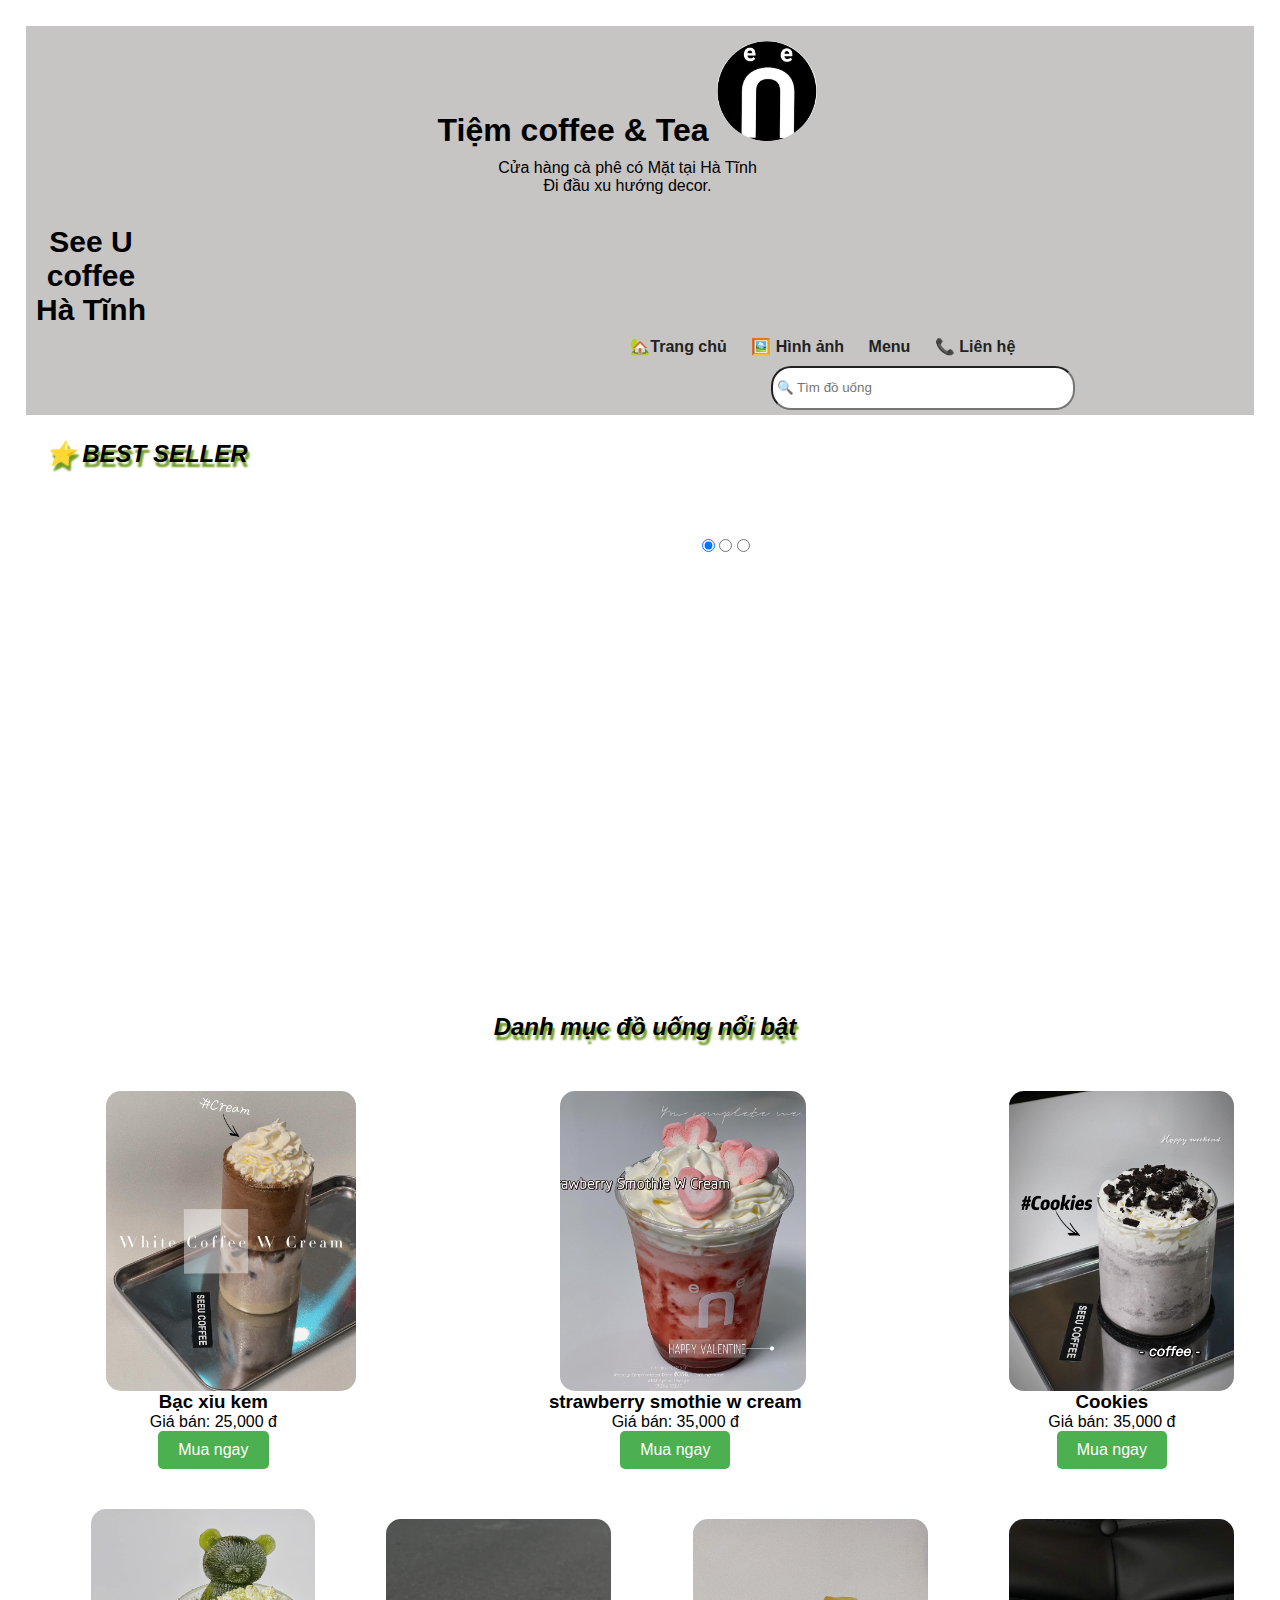
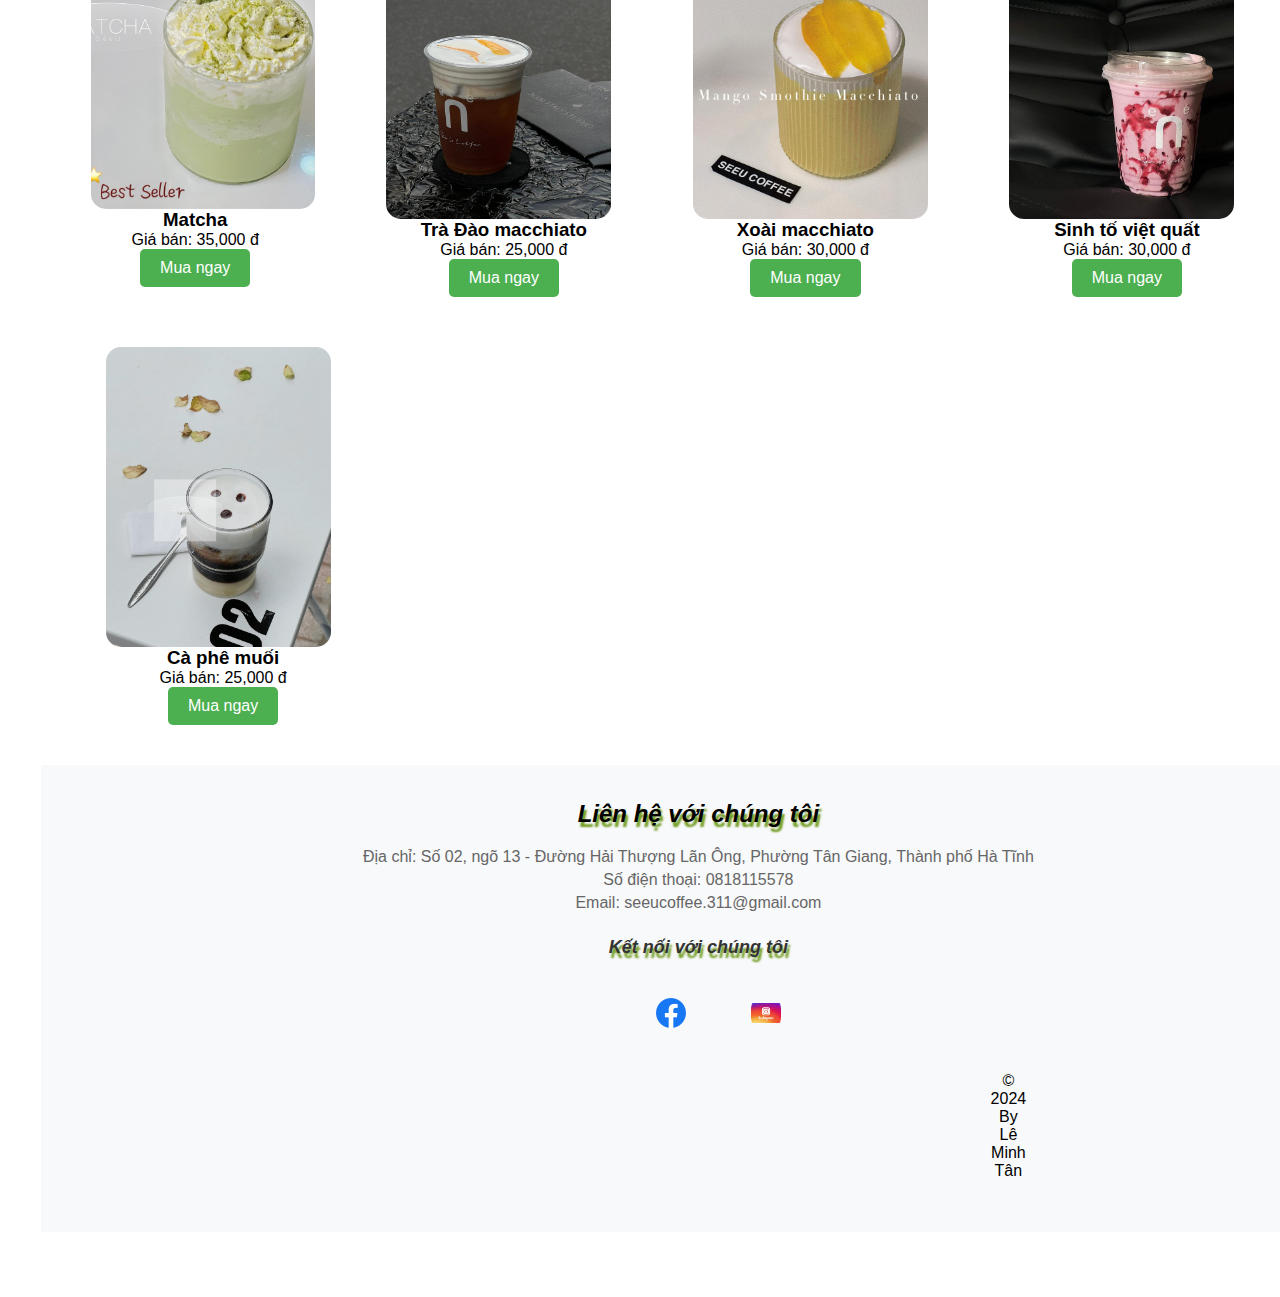
<file: index.html>
<!DOCTYPE html>
<html lang="en">

<head>
    <meta charset="UTF-8">
    <meta name="viewport" content="width=device-width, initial-scale=1.0">
    <title>Tiem coffee</title>
    <link rel="stylesheet" href="style.css">
</head>

<body>
    <div class="intro">
        <h1>Tiệm coffee & Tea
            <img src="./logo2.png" alt="logo">
        </h1>
        <p>Cửa hàng cà phê có Mặt tại Hà Tĩnh<br>
            Đi đầu xu hướng decor. </p>
    </div>
    <header>
        <div class="menu">
            <ul>
                <div class="title">
                <h2> See U coffee<br>
                    Hà Tĩnh </h2>
                 </div>
                    <div class="menu-order">
                <li><a href="index.html">🏡Trang chủ</a></li>
                <li><a href="hinhanh.html">🖼️ Hình ảnh</a></li>
                <li><a href="">Menu</a>
                    <ul class="sub-menu">
                        <li><a href="milktea.html">🧋 Milk Tea</a></li>
                        <li><a href="tea.html">🍵 Tea</a></li>
                        <li><a href="coffee.html">☕ Coffee</a></li>
                        <li><a href="">🥤 Smoothie & Squash</a></li>
                    </ul>
                </li>
                <li><a href="">📞 Liên hệ</a></li>
                <li id="search">
                    <form action="">
                        <input type="text" placeholder=" 🔍 Tìm đồ uống">
                    </form>
                </li>
            </div>
            </ul>
        </div>
    </header>
    <main>
        <h2>⭐ BEST SELLER</h2>
        <div class="slider-container">
            <div class="menu-1">
              <label for="slide-dot-1"></label>
              <label for="slide-dot-2"></label>
              <label for="slide-dot-3"></label>
            </div>
            
            <input id="slide-dot-1" type="radio" name="slides" checked>
              <div class="slide slide-1"></div>
            
            <input id="slide-dot-2" type="radio" name="slides">
              <div class="slide slide-2"></div>
            
            <input id="slide-dot-3" type="radio" name="slides">
              <div class="slide slide-3"></div>
          </div>
        <!--drink-->
        <section class="drink">
            <h2 class="drink">Danh mục đồ uống nổi bật</h2>
            <div class="drinks">
                <!--Đồ uống 1-->
                <div class="drink">
                    <img src="./bacxiu.jpg" alt="bac xiu kem">
                    <div class="drink-1">
                    <h3>Bạc xỉu kem</h3>
                    <p>Giá bán: 25,000 đ</p>
                    <button>Mua ngay</button>
                </div>
             </div>
                <!--Đồ uống 2-->
                <div class="drink">
                    <img src="./stbr.jpg" alt="strawberry">
                    <div class="drink-2">
                    <h3>strawberry smothie w cream</h3>
                    <p>Giá bán: 35,000 đ</p>
                    <button>Mua ngay</button>
                </div>
                </div>
                <!--Đồ uống 3-->
                <div class="drink">
                    <img src="./cookei.jpg" alt="cookies">
                    <div class="drink-3">
                    <h3>Cookies</h3>
                    <p>Giá bán: 35,000 đ</p>
                    <button>Mua ngay</button>
                    </div>
                </div>
                <!--Đồ uống 4-->
                <div>
                    <img src="./matcha.jpg" alt="cookies">
                    <div class="drink-4">
                    <h3>Matcha</h3>
                    <p>Giá bán: 35,000 đ</p>
                    <button>Mua ngay</button>
                    </div>
                </div>
                <!--Đồ uống 5-->
                <div class="drink">
                    <img src="./326891376_531153698820273_803920966857653768_n.jpg" alt="dao macchiato">
                    <div class="drink-5">
                    <h3>Trà Đào macchiato</h3>
                    <p>Giá bán: 25,000 đ</p>
                    <button>Mua ngay</button>
                    </div>
                </div>

                <!--Đồ uống 6-->
                <div class="drink">
                    <img src="./xoaimachiato.jpg" alt="Drink 6">
                    <div class="drink-6">
                    <h3>Xoài macchiato</h3>
                    <p>Giá bán: 30,000 đ</p>
                    <button>Mua ngay</button>
                    </div>
                </div>
                <!--Đồ uống 7-->
                <div class="drink">
                    <img src="./blueberry.jpg" alt="Drink 6">
                    <div class="drink-7">
                    <h3>Sinh tố việt quất</h3>
                    <p>Giá bán: 30,000 đ</p>
                    <button>Mua ngay</button>
                    </div>
                </div>
                <!--Đồ uống 8-->
                <div class="drink">
                    <img src="./salat-coffee.jpg" alt="Drink 6">
                    <div class="drink-8">
                    <h3>Cà phê muối</h3>
                    <p>Giá bán: 25,000 đ</p>
                    <button>Mua ngay</button>
                    </div>
                </div>
                <!-- footer -->
                <footer>
                    <div class="footer-info">
                        <h2>Liên hệ với chúng tôi</h2>
                        <p>Địa chỉ: Số 02, ngõ 13 - Đường Hải Thượng Lãn Ông, Phường Tân Giang, Thành phố Hà Tĩnh</p>
                        <p>Số điện thoại: 0818115578</p>
                        <p>Email: seeucoffee.311@gmail.com</p>
                    </div>
                    <div class="footer-social">
                        <h2>Kết nối với chúng tôi</h2>
                        <a href="https://www.facebook.com/profile.php?id=100083257732667"><img src="./logoface.webp" alt="Facebook"></a>
                        <a href="https://www.instagram.com/seeu.coffee/"><img src="./instagram.jpg" alt="Instagram"></a>
                    </div>
                    <div class="translation">
                        <p>&copy; 2024 By Lê Minh Tân</p>
                    </div>
                </footer>
</body>

</html>
</file>
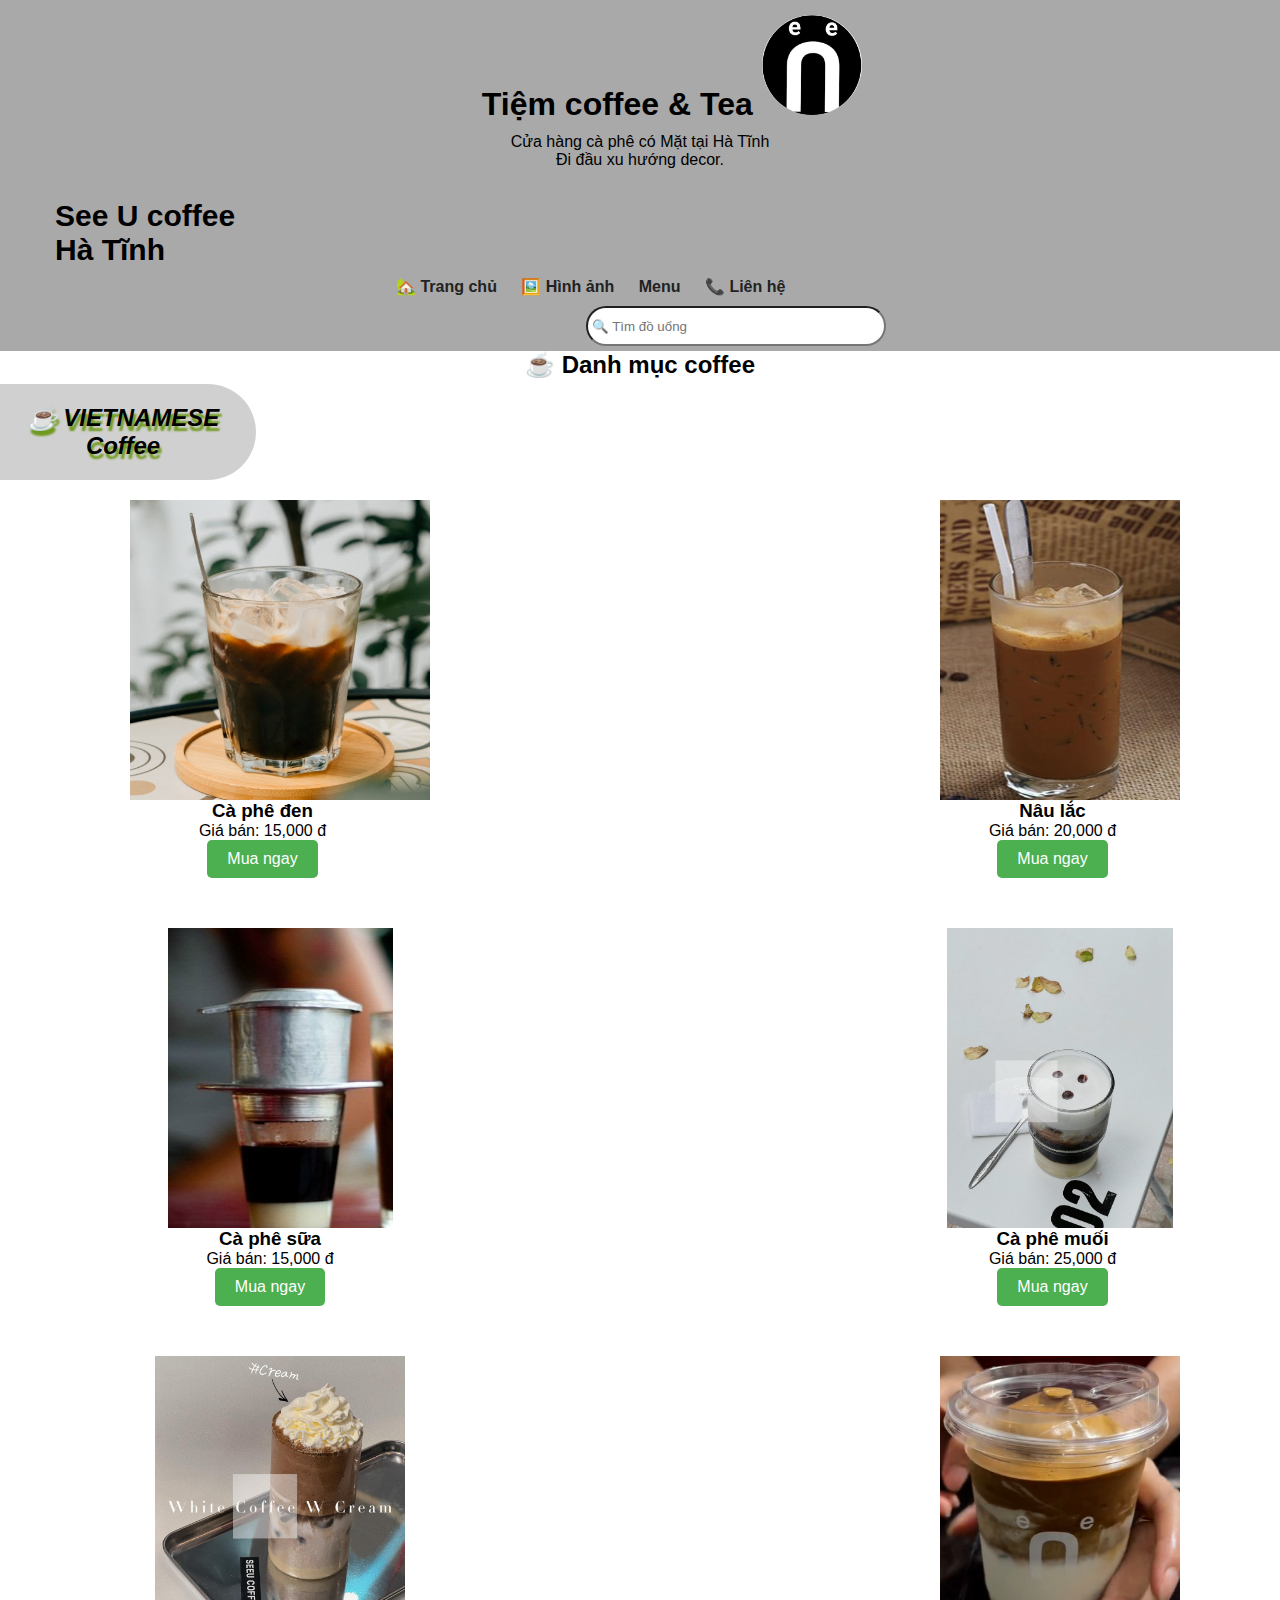
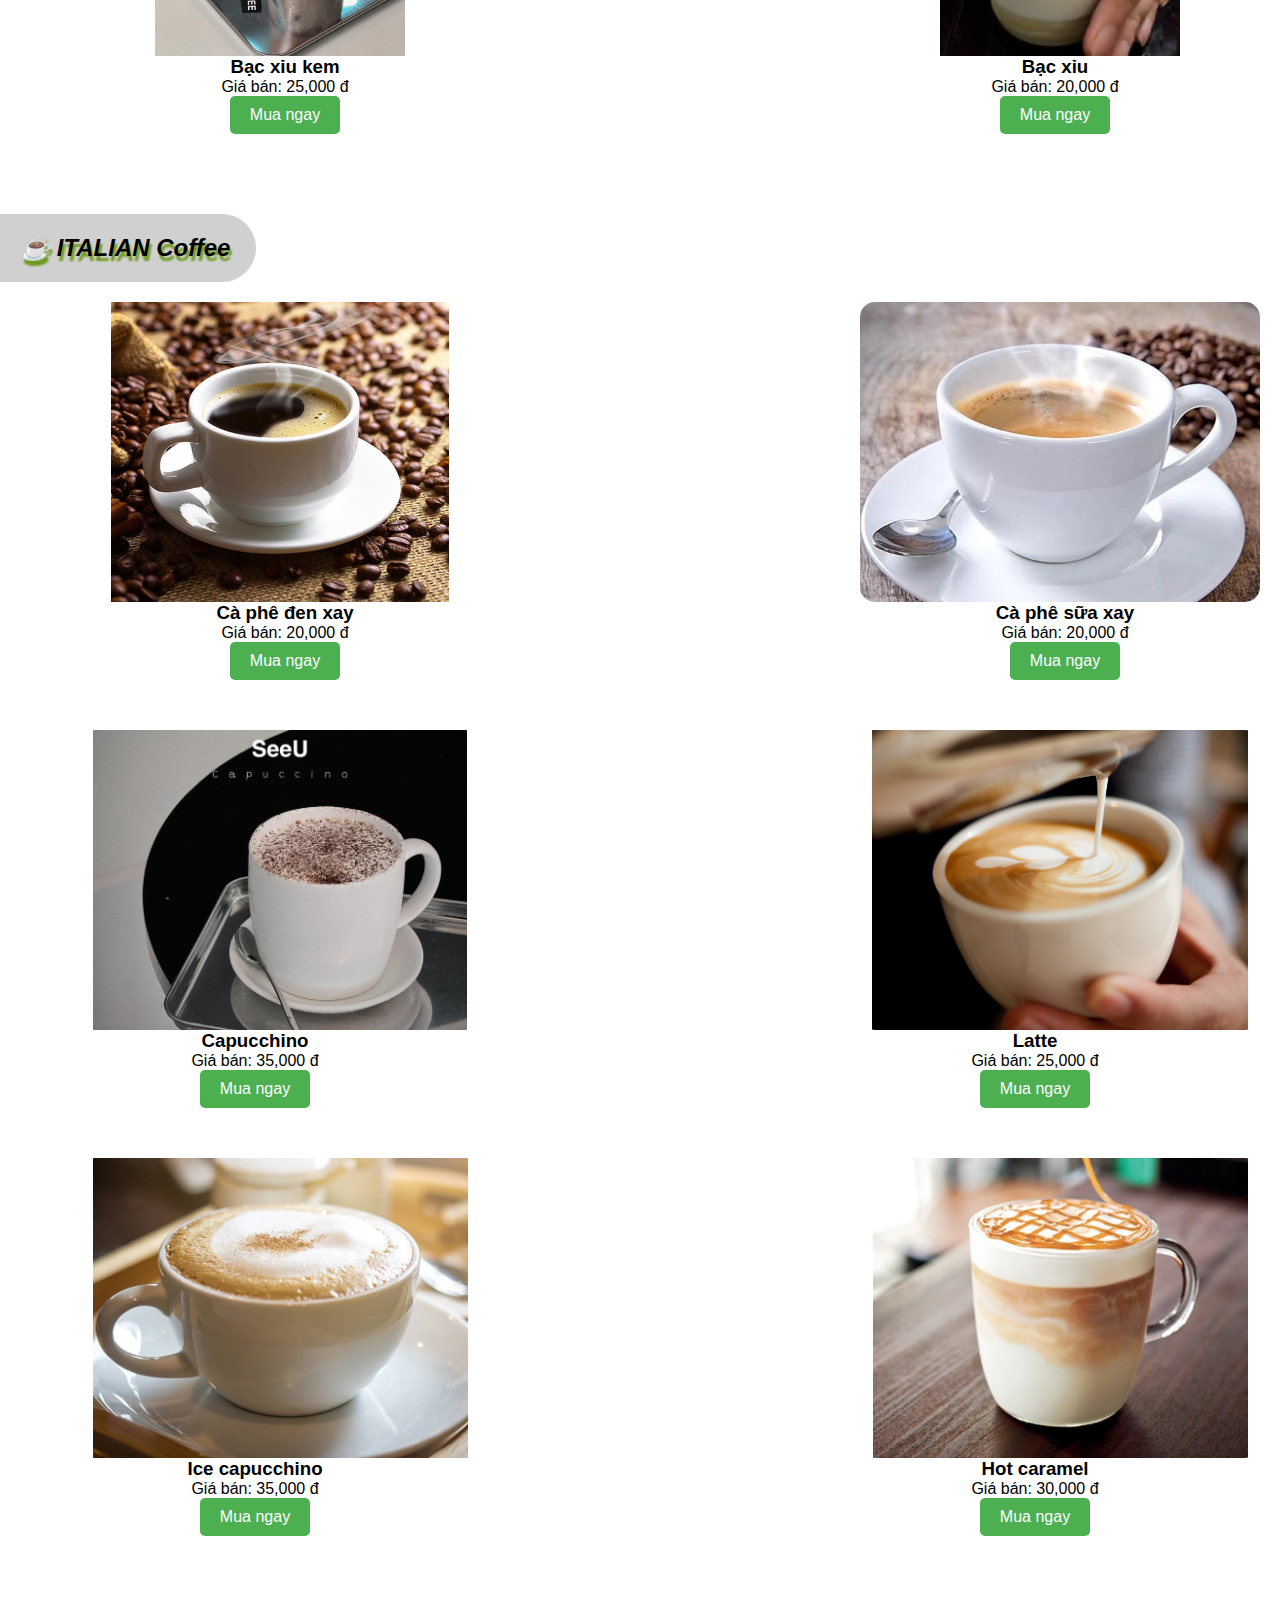
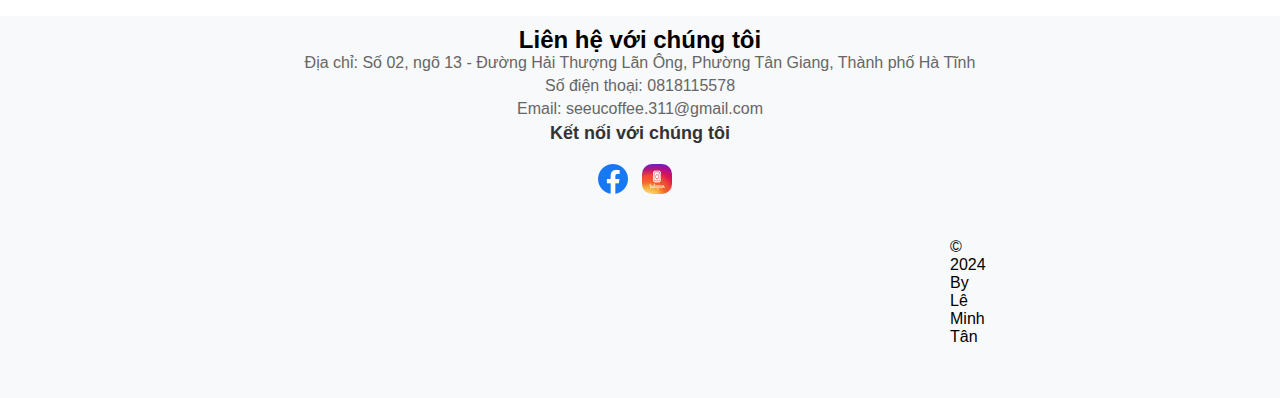
<file: coffee.html>
<!DOCTYPE html>
<html lang="en">

<head>
    <meta charset="UTF-8">
    <meta name="viewport" content="width=device-width, initial-scale=1.0">
    <title>☕Coffee</title>
    <link rel="stylesheet" href="coffee.css">
</head>

<body>
    <div class="intro">
        <h1>Tiệm coffee & Tea
            <img src="./logo2.png" alt="logo">
        </h1>
        <p>Cửa hàng cà phê có Mặt tại Hà Tĩnh<br>
            Đi đầu xu hướng decor. </p>
    </div>
    <header>
        <div class="menu">
            <ul>
                <h2> See U coffee<br>
                    Hà Tĩnh </h2>
                <div class="menu-order">
                    <li><a href="index.html">🏡 Trang chủ</a></li>
                    <li><a href="hinhanh.html">🖼️ Hình ảnh</a></li>
                    <li><a href="">Menu</a>
                        <ul class="sub-menu">
                            <li><a href="milktea.html">🧋 Milk Tea</a></li>
                            <li><a href="tea.html">🍵 Tea</a></li>
                            <li><a href="coffee.html">☕ Coffee</a></li>
                            <li><a href="">🥤 Smoothie & Squash</a></li>
                        </ul>
                    </li>
                    <li><a href="">📞 Liên hệ</a></li>
                    <li id="search">
                        <form action="">
                            <input type="text" placeholder=" 🔍 Tìm đồ uống">
                        </form>
                    </li>
                </div>
            </ul>
        </div>
    </header>
    <main>
        <nav class="name">
            <h2>☕ Danh mục coffee</h2>
            <h2 class="name-1">☕ VIETNAMESE Coffee</h2>
        </nav>
        <!--drink-->
        <section class="drink">

            <div class="drinks">
                <!--Đồ uống 1-->
                <div class="drink">
                    <img src="./den.jpg" alt="Cà phê đen">
                    <div class="drink-1">
                        <h3>Cà phê đen</h3>
                        <p>Giá bán: 15,000 đ</p>
                        <button>Mua ngay</button>
                    </div>
                </div>
                <!--Đồ uống 2-->
                <div class="drink">
                    <img src="./nau.jpg" alt="nau">
                    <div class="drink-2">
                        <h3>Nâu lắc</h3>
                        <p>Giá bán: 20,000 đ</p>
                        <button>Mua ngay</button>
                    </div>
                </div>
                <!--Đồ uống 3-->
                <div class="drink">
                    <img src="./cfsua.jpg" alt="cf sữa">
                    <div class="drink-3">
                        <h3>Cà phê sữa</h3>
                        <p>Giá bán: 15,000 đ</p>
                        <button>Mua ngay</button>
                    </div>
                </div>
                <!--Đồ uống 4-->
                <div class="drink">
                    <img src="./salat-coffee.jpg" alt="salat">
                    <div class="drink-4">
                        <h3>Cà phê muối</h3>
                        <p>Giá bán: 25,000 đ</p>
                        <button>Mua ngay</button>
                    </div>
                </div>
                <!--Đồ uống 5-->
                <div class="drink">
                    <img src="./bacxiu.jpg" alt="bacxiu">
                    <div class="drink-5">
                        <h3>Bạc xỉu kem</h3>
                        <p>Giá bán: 25,000 đ</p>
                        <button>Mua ngay</button>
                    </div>
                </div>
                <!--Đồ uống 6-->
                <div class="drink">
                    <img src="./bacxiu.png" alt="bacxiu">
                    <div class="drink-6">
                        <h3>Bạc xỉu </h3>
                        <p>Giá bán: 20,000 đ</p>
                        <button>Mua ngay</button>
                    </div>
                </div>
        </section>
        <h2 class="name-2">☕ ITALIAN Coffee</h2>
        <!--section 2-->
        <section class="drink">
            
            <div class="drinks">
                <!--Đồ uống 7-->
                <div class="drink">
                    <img src="./denxay.png" alt="Cà phê đen xay">
                    <div class="drink-7">
                        <h3>Cà phê đen xay</h3>
                        <p>Giá bán: 20,000 đ</p>
                        <button>Mua ngay</button>
                    </div>
                </div>
                <!--Đồ uống 8-->
                <div class="drink">
                    <img src="./suaxay.jpg" alt="sua xay">
                    <div class="drink-8">
                        <h3>Cà phê sữa xay</h3>
                        <p>Giá bán: 20,000 đ</p>
                        <button>Mua ngay</button>
                    </div>
                </div>
                <!--Đồ uống 9-->
                <div class="drink">
                    <img src="./capuchino.jpg" alt="capucchino">
                    <div class="drink-9">
                        <h3>Capucchino</h3>
                        <p>Giá bán: 35,000 đ</p>
                        <button>Mua ngay</button>
                    </div>
                </div>
                <!--Đồ uống 10-->
                <div class="drink">
                    <img src="./Latte.jpg" alt="latte">
                    <div class="drink-10">
                        <h3>Latte</h3>
                        <p>Giá bán: 25,000 đ</p>
                        <button>Mua ngay</button>
                    </div>
                </div>
                <div class="drink">
                    <img src="./icecap.jpg" alt="ice capucchino">
                    <div class="drink-11">
                        <h3>Ice capucchino</h3>
                        <p>Giá bán: 35,000 đ</p>
                        <button>Mua ngay</button>
                    </div>
                </div>
                <div class="drink">
                    <img src="./hot.jpg" alt="Hot caramel">
                    <div class="drink-12">
                        <h3>Hot caramel</h3>
                        <p>Giá bán: 30,000 đ</p>
                        <button>Mua ngay</button>
                    </div>
                </div>
        </section>
    </main>
    <!-- footer -->
    <footer>
        <div class="footer-info">
            <h2>Liên hệ với chúng tôi</h2>
            <p>Địa chỉ: Số 02, ngõ 13 - Đường Hải Thượng Lãn Ông, Phường Tân Giang, Thành phố Hà Tĩnh</p>
            <p>Số điện thoại: 0818115578</p>
            <p>Email: seeucoffee.311@gmail.com</p>
        </div>
        <div class="footer-social">
            <h2>Kết nối với chúng tôi</h2>
            <a href="https://www.facebook.com/profile.php?id=100083257732667"><img src="./logoface.webp"
                    alt="Facebook"></a>
            <a href="https://www.instagram.com/seeu.coffee/"><img src="./instagram.jpg" alt="Instagram"></a>
        </div>
        <div class="translation">
            <p>&copy; 2024 By Lê Minh Tân</p>
        </div>
    </footer>
</body>

</html>
</file>
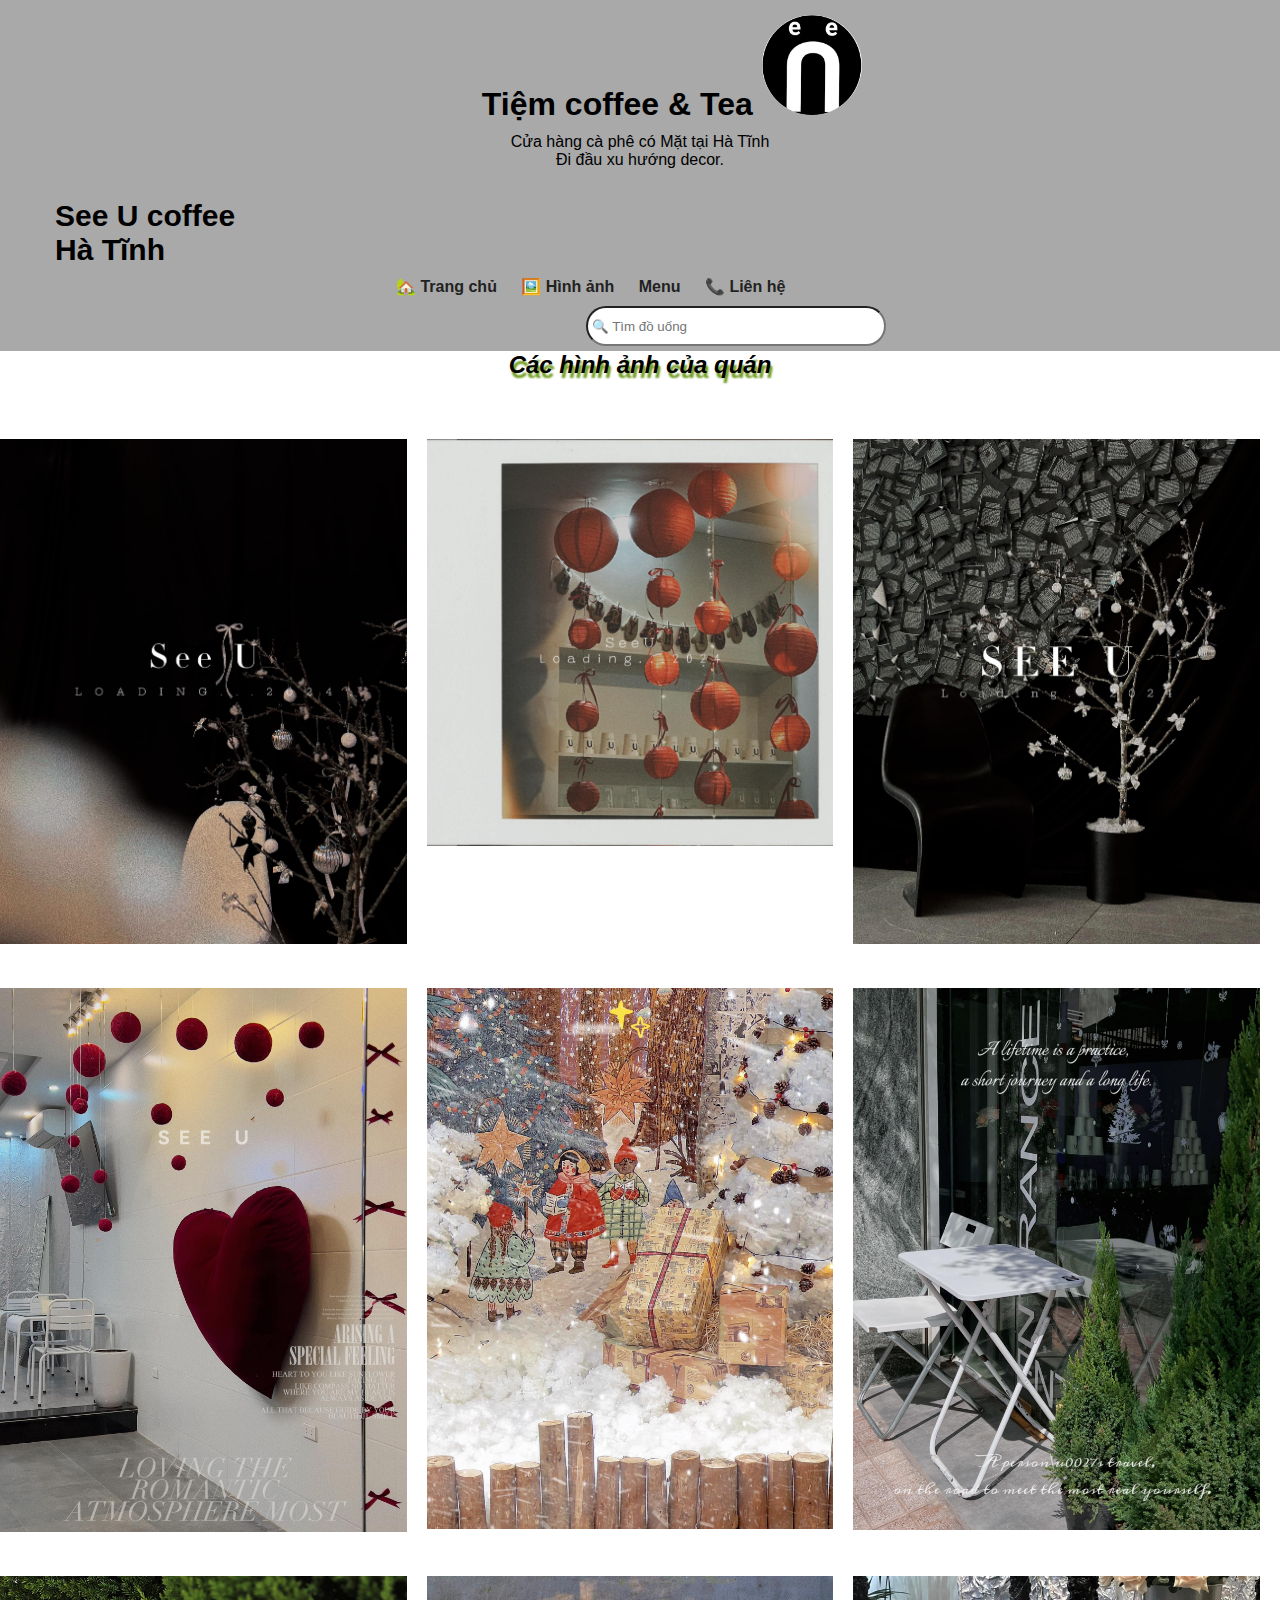
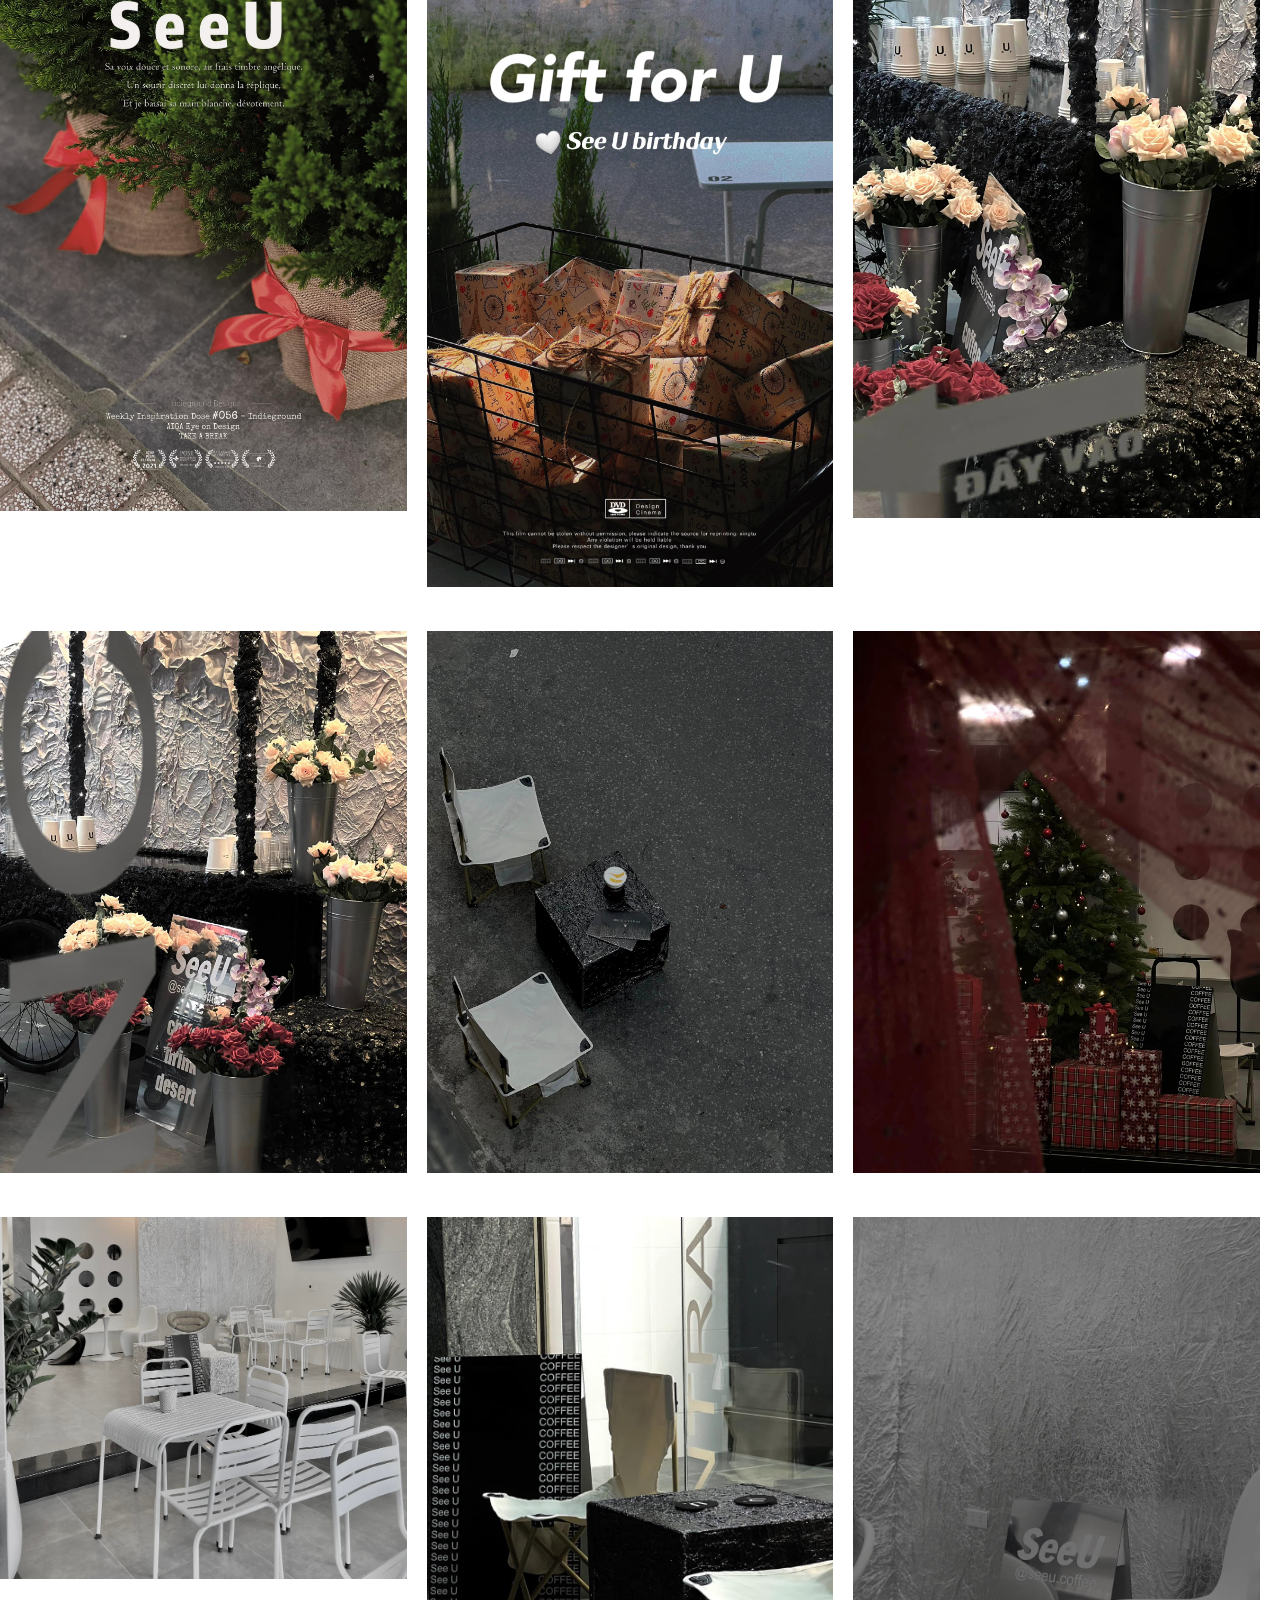
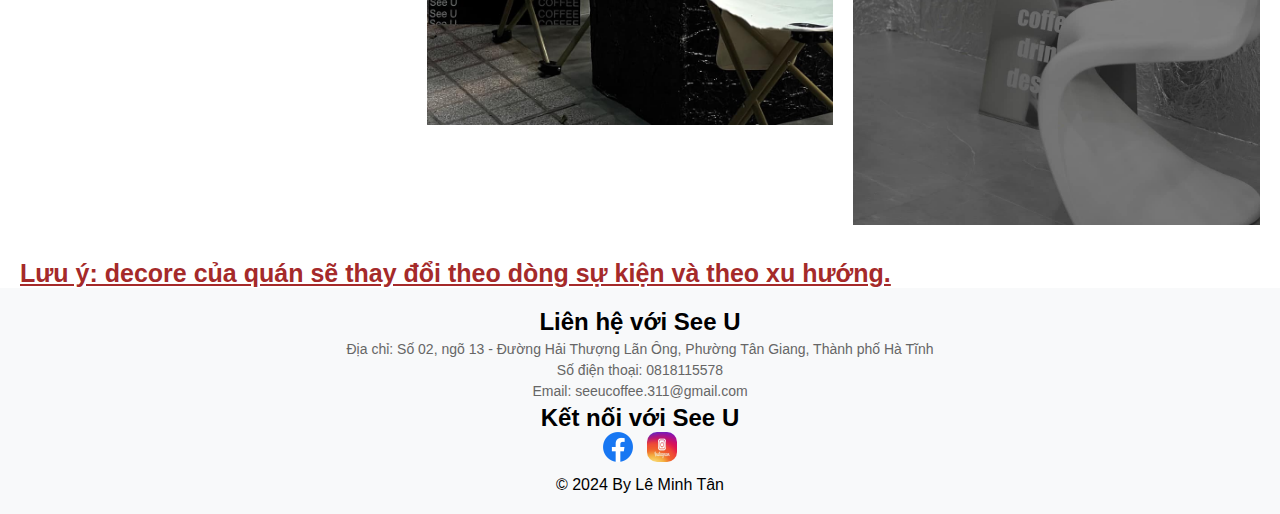
<file: hinhanh.html>
<!DOCTYPE html>
<html lang="en">
<head>
  <meta charset="UTF-8">
  <meta name="viewport" content="width=device-width, initial-scale=1.0">
  <title>Album</title>
  <link rel="stylesheet" href="picture.css">
</head>
<body>
    <div class="intro">
        <h1>Tiệm coffee & Tea
            <img src="./logo2.png" alt="logo">
        </h1>
        <p>Cửa hàng cà phê có Mặt tại Hà Tĩnh<br>
            Đi đầu xu hướng decor. </p>
    </div>
    <header>
        <div class="menu">
            <ul>
                <h2> See U coffee<br>
                    Hà Tĩnh </h2>
                    <div class="menu-order">
                <li><a href="index.html">🏡 Trang chủ</a></li>
                <li><a href="hinhanh.html">🖼️ Hình ảnh</a></li>
                <li><a href="">Menu</a>
                    <ul class="sub-menu">
                        <li><a href="milktea.html">🧋Milk Tea</a></li>
                        <li><a href="tea.html">🍵 Tea</a></li>
                        <li><a href="coffee.html">☕Coffee</a></li>
                        <li><a href="">🥤 Smoothie & Squash</a></li>
                    </ul>
                </li>
                <li><a href="">📞 Liên hệ</a></li>
                <li id="search">
                  <form action="">
                      <input type="text" placeholder=" 🔍 Tìm đồ uống">
                  </form>
              </li>
            </div>
            </ul>
        </div>
    </header>
    <main>
        <div class="title">
        <h2>Các hình ảnh của quán</h2>
    </div>
    <div class="album">
        <div class="photo-group">
          <div class="photo">
            <img src="./anh1.jpg" alt="Photo 1">
          </div>
          <div class="photo">
            <img src="./anh2.jpg" alt="Photo 2">
          </div>
          <div class="photo">
            <img src="./anh3.jpg" alt="Photo 3">
          </div>
          <div class="photo">
            <img src="./anh4.jpg" alt="Photo 4">
          </div>
          <div class="photo">
            <img src="./anh5.jpg" alt="Photo 5">
          </div>
          <div class="photo">
            <img src="./anh6.jpg" alt="Photo 6">
          </div>
          <div class="photo">
            <img src="./anh7.jpg" alt="Photo 7">
          </div>
          <div class="photo">
            <img src="./anh8.jpg" alt="Photo 8">
          </div>
          <div class="photo">
            <img src="./anh10.jpg" alt="Photo 9">
          </div>
          <div class="photo">
            <img src="./anh11.jpg" alt="Photo 10">
          </div>
          <div class="photo">
            <img src="./anh12.jpg" alt="Photo 11">
          </div>
          <div class="photo">
            <img src="./anh14.jpg" alt="Photo 13">
          </div>
          <div class="photo">
            <img src="./anh15.jpg" alt="Photo 14">
          </div>
          <div class="photo">
            <img src="./anh16.jpg" alt="Photo 15">
          </div>
          <div class="photo">
            <img src="./anh17.jpg" alt="Photo 16">
          </div>
        </div>
      </div>
      <div class="note">
        <p><b><u>Lưu ý: decore của quán sẽ thay đổi theo dòng sự kiện và theo xu hướng.</u></b></p>
        </div>
    </main>
    <footer>
        <div class="footer-info">
            <h2>Liên hệ với See U</h2>
            <p>Địa chỉ: Số 02, ngõ 13 - Đường Hải Thượng Lãn Ông, Phường Tân Giang, Thành phố Hà Tĩnh</p>
            <p>Số điện thoại: 0818115578</p>
            <p>Email: seeucoffee.311@gmail.com</p>
        </div>
        <div class="footer-social">
            <h2>Kết nối với See U</h2>
            <a href="https://www.facebook.com/profile.php?id=100083257732667"><img src="./logoface.webp" alt="Facebook"></a>
            <a href="https://www.instagram.com/seeu.coffee/"><img src="./instagram.jpg" alt="Instagram"></a>
        </div>
        <div class="translation">
            <p>&copy; 2024 By Lê Minh Tân</p>
        </div>
    </footer>
</body>
</html>
</file>
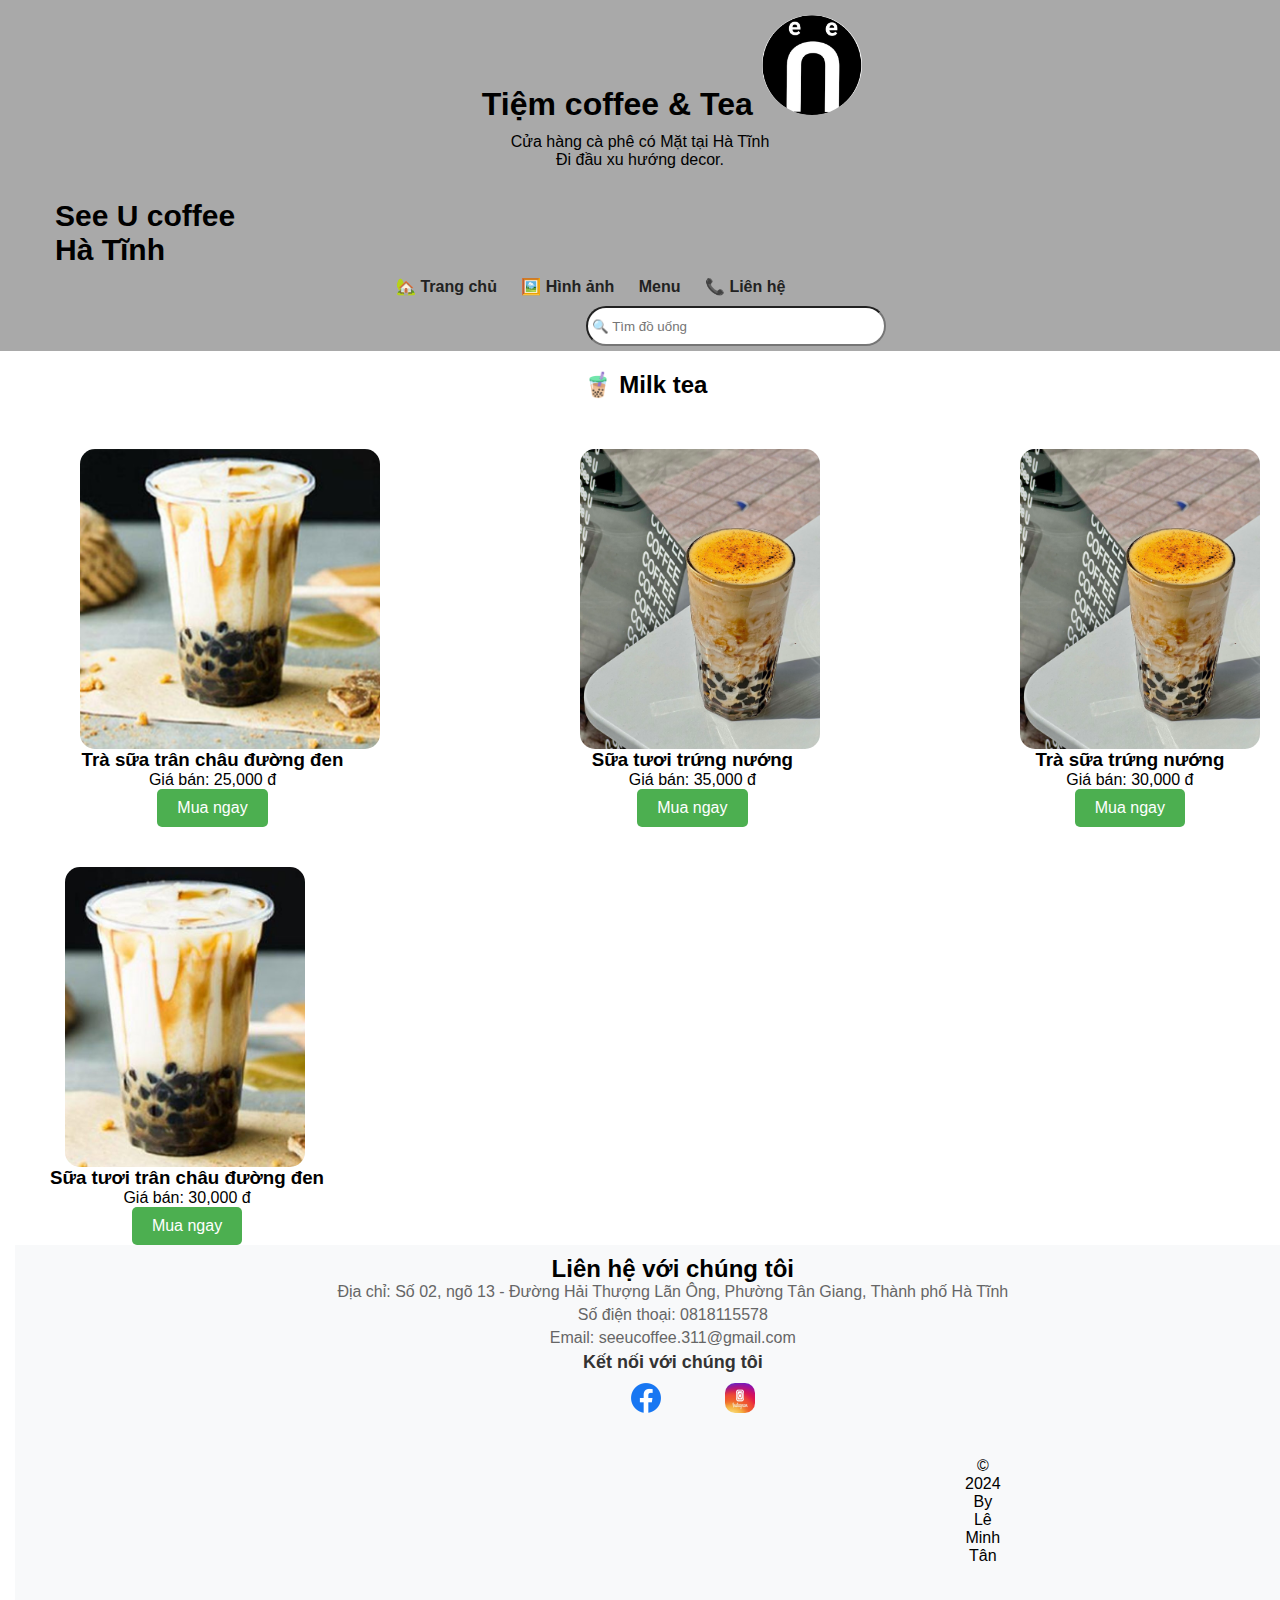
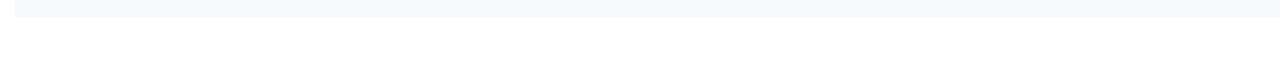
<file: milktea.html>
<!DOCTYPE html>
<html lang="en">
<head>
    <meta charset="UTF-8">
    <meta name="viewport" content="width=device-width, initial-scale=1.0">
    <title>milk tea</title>
    <link rel="stylesheet" href="milktea.css">
</head>
<body>
    <div class="intro">
        <h1>Tiệm coffee & Tea
            <img src="./logo2.png" alt="logo">
        </h1>
        <p>Cửa hàng cà phê có Mặt tại Hà Tĩnh<br>
            Đi đầu xu hướng decor. </p>
    </div>
    <header>
        <div class="menu">
            <ul>
                <h2> See U coffee<br>
                    Hà Tĩnh </h2>
                    <div class="menu-order">
                <li><a href="index.html">🏡 Trang chủ</a></li>
                <li><a href="hinhanh.html">🖼️ Hình ảnh</a></li>
                <li><a href="">Menu</a>
                    <ul class="sub-menu">
                        <li><a href="milktea.html">🧋 Milk Tea</a></li>
                        <li><a href="tea.html">🍵 Tea</a></li>
                        <li><a href="coffee.html">☕ Coffee</a></li>
                        <li><a href="">🥤 Smoothie & Squash</a></li>
                    </ul>
                </li>
                <li><a href="">📞 Liên hệ</a></li>
                <li id="search">
                    <form action="">
                        <input type="text" placeholder=" 🔍 Tìm đồ uống">
                    </form>
                </li>
            </div>
            </ul>
        </div>
    </header>
    <main>
        <!--drink-->
        <section class="drink">
            <h2 class="drink">🧋 Milk tea</h2>
            <div class="drinks">
                <!--Đồ uống 1-->
                <div class="drink">
                    <img src="./tstranchauduongden.png" alt="ts trân châu đường đen">
                    <div class="drink-1">
                    <h3>Trà sữa trân châu đường đen</h3>
                    <p>Giá bán: 25,000 đ</p>
                    <button>Mua ngay</button>
                </div>
             </div>
                <!--Đồ uống 2-->
                <div class="drink">
                    <img src="./sttn.jpg" alt="sữa tuoi trưng nướng">
                    <div class="drink-2">
                    <h3>Sữa tươi trứng nướng</h3>
                    <p>Giá bán: 35,000 đ</p>
                    <button>Mua ngay</button>
                </div>
                </div>
                <!--Đồ uống 3-->
                <div class="drink">
                    <img src="./sttn.jpg" alt="trà sữa tn">
                    <div class="drink-3">
                    <h3>Trà sữa trứng nướng</h3>
                    <p>Giá bán: 30,000 đ</p>
                    <button>Mua ngay</button>
                    </div>
                </div>
                <!--Đồ uống 4-->
                <div>
                    <img src="./sttchau.jpg" alt="stuoitranchau">
                    <div class="drink-4">
                    <h3>Sữa tươi trân châu đường đen</h3>
                    <p>Giá bán: 30,000 đ</p>
                    <button>Mua ngay</button>
                    </div>
                </div>
                <!-- footer -->
                <footer>
                    <div class="footer-info">
                        <h2>Liên hệ với chúng tôi</h2>
                        <p>Địa chỉ: Số 02, ngõ 13 - Đường Hải Thượng Lãn Ông, Phường Tân Giang, Thành phố Hà Tĩnh</p>
                        <p>Số điện thoại: 0818115578</p>
                        <p>Email: seeucoffee.311@gmail.com</p>
                    </div>
                    <div class="footer-social">
                        <h2>Kết nối với chúng tôi</h2>
                        <a href="https://www.facebook.com/profile.php?id=100083257732667"><img src="./logoface.webp" alt="Facebook"></a>
                        <a href="https://www.instagram.com/seeu.coffee/"><img src="./instagram.jpg" alt="Instagram"></a>
                    </div>
                    <div class="translation">
                        <p>&copy; 2024 By Lê Minh Tân</p>
                    </div>
                </footer>
</body>
</html>
</file>
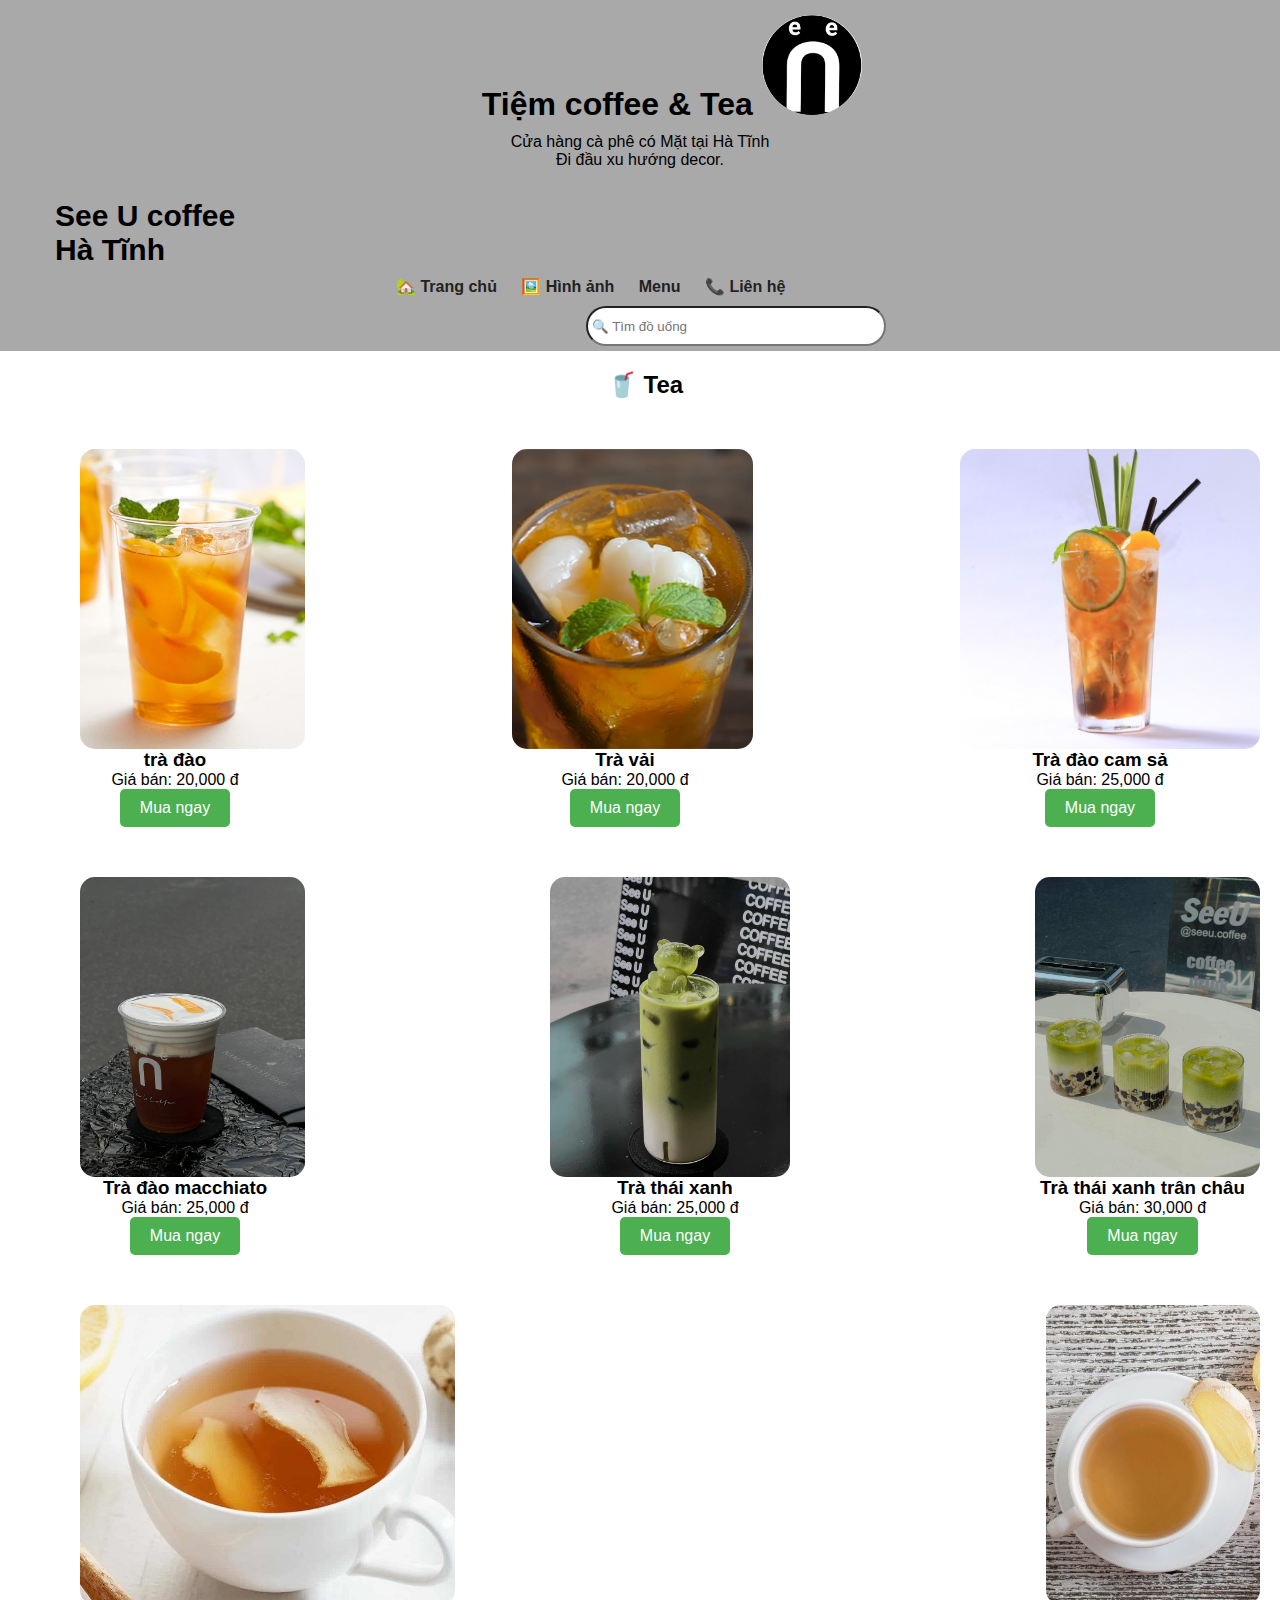
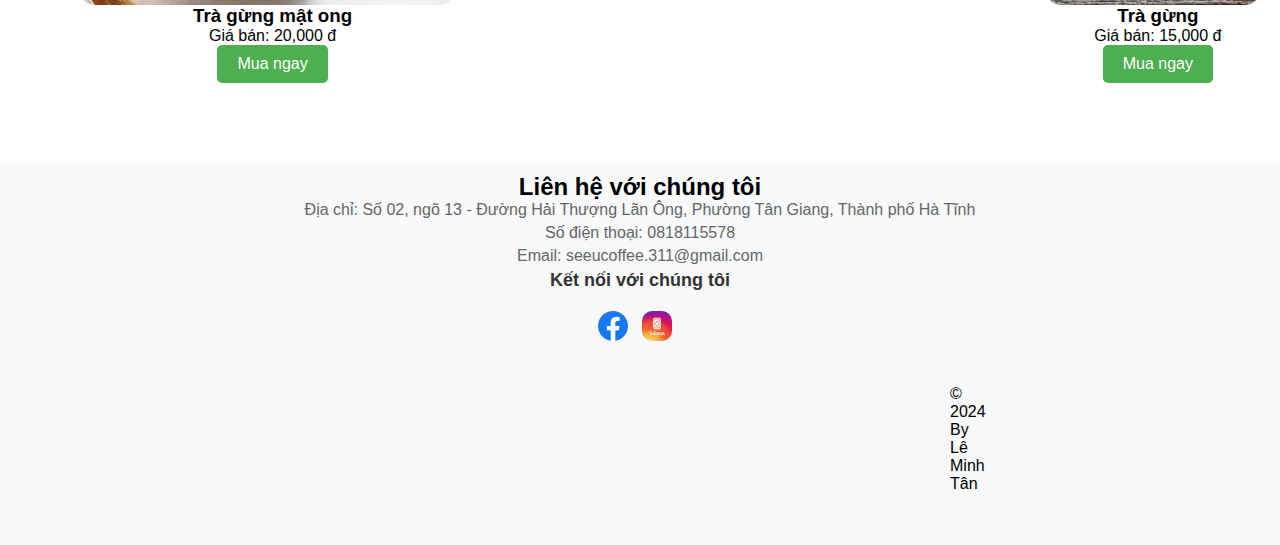
<file: tea.html>
<!DOCTYPE html>
<html lang="en">

<head>
    <meta charset="UTF-8">
    <meta name="viewport" content="width=device-width, initial-scale=1.0">
    <title>tea</title>
    <link rel="stylesheet" href="tea.css">
</head>

<body>
    <div class="intro">
        <h1>Tiệm coffee & Tea
            <img src="./logo2.png" alt="logo">
        </h1>
        <p>Cửa hàng cà phê có Mặt tại Hà Tĩnh<br>
            Đi đầu xu hướng decor. </p>
    </div>
    <header>
        <div class="menu">
            <ul>
                <h2> See U coffee<br>
                    Hà Tĩnh </h2>
                <div class="menu-order">
                    <li><a href="index.html">🏡 Trang chủ</a></li>
                    <li><a href="hinhanh.html">🖼️ Hình ảnh</a></li>
                    <li><a href="">Menu</a>
                        <ul class="sub-menu">
                            <li><a href="milktea.html">🧋 Milk Tea</a></li>
                            <li><a href="tea.html">🍵 Tea</a></li>
                            <li><a href="coffee.html">☕ Coffee</a></li>
                            <li><a href="">🥤 Smoothie & Squash</a></li>
                        </ul>
                    </li>
                    <li><a href="">📞 Liên hệ</a></li>
                    <li id="search">
                        <form action="">
                            <input type="text" placeholder=" 🔍 Tìm đồ uống">
                        </form>
                    </li>
                </div>
            </ul>
        </div>
    </header>
    <main>
        <!--drink-->
        <section class="drink">
            <h2 class="drink">🥤 Tea</h2>
            <div class="drinks">
                <!--Đồ uống 1-->
                <div class="drink">
                    <img src="./tradao.jpg" alt="trà đào">
                    <div class="drink-1">
                        <h3>trà đào</h3>
                                <p>Giá bán: 20,000 đ</p>
                                <button>Mua ngay</button>
                    </div>
                </div>
                <!--Đồ uống 2-->
                <div class="drink">
                    <img src="./vai.jpg" alt="trà vải">
                    <div class="drink-2">
                        <h3>Trà vải</h3>
                        <p>Giá bán: 20,000 đ</p>
                        <button>Mua ngay</button>
                    </div>
                </div>
                <!--Đồ uống 3-->
                <div class="drink">
                    <img src="./daocamsa.jpg" alt="đào cam sả">
                    <div class="drink-3">
                        <h3>Trà đào cam sả</h3>
                        <p>Giá bán: 25,000 đ</p>
                        <button>Mua ngay</button>
                    </div>
                </div>
                <!--Đồ uống 4-->
                <div class="drink">
                    <img src="./anhtomacchiato.jpg" alt="daomacchiato">
                    <div class="drink-4">
                        <h3>Trà đào macchiato</h3>
                        <p>Giá bán: 25,000 đ</p>
                        <button>Mua ngay</button>
                    </div>
                </div>
                    <!--Đồ uống 5-->
                    <div class="drink">
                        <img src="./thaixanh.jpg" alt="thaixanh">
                        <div class="drink-5">
                            <h3>Trà thái xanh</h3>
                            <p>Giá bán: 25,000 đ</p>
                            <button>Mua ngay</button>
                        </div>
                    </div>
                    <!--Đồ uống 6-->
                    <div class="drink">
                        <img src="./thaitranchau.jpg" alt="Thái trân châu">
                        <div class="drink-6">
                            <h3>Trà thái xanh trân châu</h3>
                            <p>Giá bán: 30,000 đ</p>
                            <button>Mua ngay</button>
                        </div>
                    </div>
                    <!--Đồ uống 7-->
                    <div class="drink">
                        <img src="./gungmat.jpg" alt="gừng mật ong">
                        <div class="drink-7">
                            <h3>Trà gừng mật ong</h3>
                            <p>Giá bán: 20,000 đ</p>
                            <button>Mua ngay</button>
                        </div>
                    </div>
                    <!--Đồ uống 8-->
                    <div class="drink">
                        <img src="./gung.jpg" alt="trà gừng">
                        <div class="drink-8">
                            <h3>Trà gừng</h3>
                            <p>Giá bán: 15,000 đ</p>
                            <button>Mua ngay</button>
                        </div>
                    </div>
                    </section>
    </main>
    <!-- footer -->
    <footer>
        <div class="footer-info">
            <h2>Liên hệ với chúng tôi</h2>
            <p>Địa chỉ: Số 02, ngõ 13 - Đường Hải Thượng Lãn Ông, Phường Tân Giang, Thành phố Hà Tĩnh</p>
            <p>Số điện thoại: 0818115578</p>
            <p>Email: seeucoffee.311@gmail.com</p>
        </div>
        <div class="footer-social">
            <h2>Kết nối với chúng tôi</h2>
            <a href="https://www.facebook.com/profile.php?id=100083257732667"><img src="./logoface.webp"
                    alt="Facebook"></a>
            <a href="https://www.instagram.com/seeu.coffee/"><img src="./instagram.jpg" alt="Instagram"></a>
        </div>
        <div class="translation">
            <p>&copy; 2024 By Lê Minh Tân</p>
        </div>
    </footer>
</body>

</html>
</file>
<file: style.css>
*{
    margin: 0;
    padding:0;
}
body {
    font-family: sans-serif;
    color: black;
}

.intro {
    text-align: center;
    padding: 5px;
    background-color: rgb(199, 196, 196);
    
    padding-right: 30px;

}

.intro h1 {
    margin-bottom: 10px;
}

.intro img {
    width: 100px;
    height: 100px;
    margin-top: 10px;
    border-radius: 54px;
}
.intro p {
    margin-bottom: 20px;
}
.menu {
    background-color: rgb(199, 196, 196);
    padding: 5px;
}

.menu ul {
    list-style-type: none;
    position: relative;
}

.title h2{
    margin-right: 1098px;
    font-size: 30px; 
}

.menu-order{
    margin-left: 30%;
}
.menu li {
    display: inline-block;
    margin-right: 20px;
    position: relative;
    margin:auto;
}

.menu-order #search{
    margin-left: 200px;
}

#search input{
    width: 300px;
    height: 40px;
    border-radius: 20px;
}

.menu ul li a {
    text-decoration: none;
    color: #222;
    font-weight: bold;
    padding: 10px;
    display: block; 
}
.menu ul li a:hover {
    background-color: #f1f1f1;
    color: #222;
}
.menu .sub-menu {
    display: none;
    position: absolute;
    top: 100%;
    left: 0;
    background-color: darkgray;
    padding: 10px;
}

.menu li:hover .sub-menu {
    display: flex;
}

  .slider-container{
    height: 450px;
    width: 1000px;
    position: relative;
    overflow: hidden; 
    text-align: center;
    margin-top: 50px;
    margin-left: 200px;
    border-radius: 50px;
  }
  
  .menu-1 {
    position: absolute;
    left: 0; 
    z-index: 900;
    width: 100%;
    bottom: 0;
  }
  
  .menu-1 label {
    cursor: pointer;
    display: inline-block;
    width: 16px;
    height: 16px;
    background: #fff;
    border-radius: 50px;
    margin: 0 .2em 1em;
    transition: all .3s ease;
  }
  
  .slide {
    width: 100%;
    height: 100%;
    position: absolute;
    top: 0;
    left: 100%;
    z-index: 10;
    padding: 8em 1em 0;
    background-size: cover;
    background-position: 50% 50%;
    transition: left 0s .75s;
  }
  
  [id^="slide"]:checked + .slide {
    left: 0;
    z-index: 100;
    transition: left .65s ease-out;
  }
  
  .slide-1 {
    background-image: url("https://scontent.fhan14-2.fna.fbcdn.net/v/t39.30808-6/422595377_373604462091475_701187775498601123_n.jpg?_nc_cat=108&ccb=1-7&_nc_sid=5f2048&_nc_eui2=AeEkoXY5Oqs_lf3gdCRVy1rsg1GaJkXfVeaDUZomRd9V5peqCybgQ-5vCL9WraFwgTFf5uuTsRxoRZKOkSycg0Nj&_nc_ohc=u8xdXkLyXGAAX_7ogom&_nc_ht=scontent.fhan14-2.fna&oh=00_AfAwNSnMZm3avWKPBT2u4-B4L4UK5X8Up_GOTwSJJJ1GfQ&oe=65F41B45");
  }
  .slide-2 {
    background-image: url("https://scontent.fhan14-1.fna.fbcdn.net/v/t39.30808-6/422453812_373604295424825_5860512484125435070_n.jpg?_nc_cat=107&ccb=1-7&_nc_sid=5f2048&_nc_eui2=AeGAtlcfZPz6vrV5ln27q0ilJzgT-qDMyvAnOBP6oMzK8AqMQULUHBc0WQ4D-W3zIv-DlJmQrJqhMW4dnassvHWP&_nc_ohc=qd0FD4A_qR8AX-6LyEq&_nc_ht=scontent.fhan14-1.fna&oh=00_AfAwPmt6oxfmwgaXRnrF3ZA-t8FMfcvLPLGognFY1_XgCw&oe=65F47588");
  }
  .slide-3 {
    background-image: url("https://scontent.fhan14-2.fna.fbcdn.net/v/t39.30808-6/419123154_357479007037354_5092757115872658225_n.jpg?_nc_cat=108&ccb=1-7&_nc_sid=5f2048&_nc_eui2=AeGRwl15rJRDM2iHfOcp4LPQIlMP6ly4dGEiUw_qXLh0YTwnaVSS75jB7GGB0_xsuSjF9r8W3Mknh-mKbu8se-2I&_nc_ohc=6Q0ZQczzSdUAX-PRqC7&_nc_ht=scontent.fhan14-2.fna&oh=00_AfB74Ay6c-dPPvMEykxygpnyxz5jioZZD9CUkODEGLmwrg&oe=65F456F3");
  }
body {
    padding: 2%;
    text-align: center;
  }
  
  main h2 {
    align-items: center;
    padding: 20px;
    padding-top: 20px;
    margin-top: 5px;
    font-style: italic;
    text-shadow: 2px 5px 2px #6f9a1f;
    text-align: left; 
}
.drink-section {
    padding: 20px;
}
.drinks {
    display: flex;
    flex-wrap: wrap;
    justify-content: space-between;
    justify-items:auto;
}

.drink {
    border: 0px;
    text-align: center;
    margin-bottom: 30px;
    margin-left:5px;
    padding: 10px;
}

.drink img {
    width: 300x;
    height:300px;
    object-fit: contain;
    border-radius: 15px;
    display:block;
    margin-left: 50px;

}
.drink-1{
    margin-left: 15px;
}
.drink-2{
    margin-left: 35px;
}
.drink-3{
    margin-left: 30px;
}
.drink-4{
    margin-left: 35px;
}
.drink-5{
    margin-left: 60px;
}
.drink-6{
    margin-left: 40px;
}
.drink-7{
    margin-left: 60px;
}
.drink-8{
    margin-left: 60px;
}
.drink button {
    background-color: #4CAF50;
    border: none;
    color: white;
    padding: 10px 20px;
    font-size: 16px;
    border-radius: 5px;
    cursor: pointer;
}

.drink button:hover {
    background-color: #45a049;
}
footer{
    background-color: #f8f9fa;
    padding: 10px;
    position: relative;
}
.footer-social h2{
    color: #333;
    font-size: 18px;
    margin-bottom: 20px;
}
.footer-info p{
    color: #666;
    margin-bottom: 5px;
}
.footer-info h2{
    text-align: center;
}
.footer-social a{
    display:inline-block;
    margin-right: 10px;
}
.footer-social img{
    width: 30px;
    height: 30px;
    border-radius: 10px;
}
.footer-social h2{
    text-align: center;
}
.translation{
background-color: #f8f9fa;
color: black;
padding: 20px;
margin-bottom: 2px;
display: block;
padding-right: 300px;
margin-left: 900px;
}
.footer-info{
    text-align: center;
}
.footer-social{
    text-align: center;
}
.translation p{
display: flex;
padding: 20px;
}
</file>
<file: coffee.css>
*{
    margin: 0;
    padding: 0;
    box-sizing: border-box;
}
body {
    font-family: sans-serif;
    color: black;
}
.intro {
    text-align: center;
    padding: 5px;
    background-color: darkgray;
}
.intro h1 {
    margin-bottom: 10px;
    margin-left: 5%;
}
.intro img {
    width: 100px;
    height: 100px;
    margin-top: 10px;
    border-radius: 54px;
}
.intro p {
    margin-bottom: 20px;
}
.menu {
    background-color: darkgray;
    padding: 5px;
    position: relative;
}
.menu ul {
    list-style-type: none;
    position: relative;
}
.menu ul h2 {
    margin: 0;
    padding: 0;
    margin-left: 50px;
    font-size: 30px;
}
.menu-order{
    margin-left: 30%;
}
.menu li {
    display: inline-block;
    margin-right: 20px;
    position: relative;
    margin:auto;
}
.menu-order #search{
    margin-left: 200px;
}
#search input{
    width: 300px;
    height: 40px;
    border-radius: 20px;
}
.menu ul li a{
    text-decoration: none;
    color: #222;
    font-weight: bold;
    padding: 10px;
    display: block; 
}
.menu ul li a:hover{
    background-color: #f1f1f1;
    color: #222;
}
.menu .sub-menu{
    display: none;
    position: absolute;
    top: 100%;
    left: 0;
    background-color: darkgray;
    padding: 10px;
}
.menu li:hover .sub-menu{
    display: block;
}
.drink-section {
    padding: 20px;
}
.drinks {
    display: flex;
    flex-wrap: wrap;
    justify-content: space-between;
    justify-items:auto;
}

.drink {
    border: 0px;
    text-align: center;
    margin-bottom: 30px;
    margin-left:5px;
    padding: 10px;
}

.drink img {
    width: 400px;
    height:300px;
    object-fit: contain;
    border-radius: 15px;
    display:block;
    margin-left: 50px;

}
.name h2{
    text-align: center;
}
.name-1{
    margin-right: 80%;
    align-items: center;
    padding: 20px;
    padding-top: 20px;
    padding-left: 10px;
    margin-top: 5px;
    font-style: italic;
    text-shadow: 2px 5px 2px #6f9a1f;
    background-color: #d1d0d0;
    border-top-right-radius: 50px;
    border-bottom-right-radius: 50px;
}
.name-2{
    margin-right: 80%;
    align-items: center;
    padding: 20px;
    padding-top: 20px;
    margin-top: 5px;
    font-style: italic;
    text-shadow: 2px 5px 2px #6f9a1f;
    background-color: #d1d0d0;
    border-top-right-radius: 50px;
    border-bottom-right-radius: 50px;
}
.drink-1{
    margin-left: 15px;
}
.drink-2{
    margin-left: 35px;
}
.drink-3{
    margin-left: 30px;
}
.drink-4{
    margin-left: 35px;
}
.drink-5{
    margin-left: 60px;
}
.drink-6{
    margin-left: 40px;
}
.drink-7{
    margin-left: 60px;
}
.drink-8{
    margin-left: 60px;
}
.drink button {
    background-color: #4CAF50;
    border: none;
    color: white;
    padding: 10px 20px;
    font-size: 16px;
    border-radius: 5px;
    cursor: pointer;
}

.drink button:hover {
    background-color: #45a049;
}
footer{
    background-color: #f8f9fa;
    padding: 10px;
    position: relative;
}
.footer-social h2{
    color: #333;
    font-size: 18px;
    margin-bottom: 20px;
}
.footer-info p{
    color: #666;
    margin-bottom: 5px;
}
.footer-social a{
    display:inline-block;
    margin-right: 10px;
}
.footer-social img{
    width: 30px;
    height: 30px;
    border-radius: 10px;
}
.translation{
background-color: #f8f9fa;
color: black;
padding: 20px;
margin-bottom: 2px;
display: block;
padding-right: 300px;
margin-left: 900px;
}
.footer-info{
    text-align: center;
}
.footer-social{
    text-align: center;
}
.translation p{
display: flex;
padding: 20px;
}
</file>
<file: picture.css>
*{
  margin: 0;
  padding: 0;
  box-sizing: border-box;
}
body {
  font-family: sans-serif;
  color: black;
}

.intro {
  text-align: center;
  padding: 5px;
  background-color: darkgray;
}

.intro h1 {
  margin-bottom: 10px;
  margin-left: 5%;
}

.intro img {
  width: 100px;
  height: 100px;
  margin-top: 10px;
  border-radius: 54px;
}
.intro p {
  margin-bottom: 20px;
}
.menu {
  background-color: darkgray;
  padding: 5px;
  position: relative;
}

.menu ul {
  list-style-type: none;
  position: relative;
}

.menu ul h2 {
  margin: 0;
  padding: 0;
  margin-left: 50px;
  font-size: 30px;
}

.menu-order{
  margin-left: 30%;
}

.menu li {
  display: inline-block;
  margin-right: 20px;
  position: relative;
  margin:auto;
}

.menu-order #search{
  margin-left: 200px;
}

#search input{
  width: 300px;
  height: 40px;
  border-radius: 20px;
}

.menu ul li a {
  text-decoration: none;
  color: #222;
  font-weight: bold;
  padding: 10px;
  display: block; 
}
.menu ul li a:hover {
  background-color: #f1f1f1;
  color: #222;
}
.menu .sub-menu {
  display: none;
  position: absolute;
  top: 100%;
  left: 0;
  background-color: darkgray;
  padding: 10px;
}

.menu li:hover .sub-menu {
  display: flex;
}

.title{
  text-align: center;
  font-style: italic;
  text-shadow: 2px 5px 2px #6f9a1f;
  text-wrap: wrap;
}

.album {
  display: flex;
  justify-content: center;
  padding-bottom: 30px;
  margin-top: 20px;
}

.photo-group {
  display: flex;
  flex-wrap: wrap;
  margin-top: 20px;
  gap: 20px;
}

.photo {
  overflow: hidden;
  flex: 0 0 calc(33.333% - 20px);
  max-width: calc(33.333% - 20px);
  position: relative;
  margin-top: 20px;
}

.photo img {
  width: 100%;
  height: auto;
}

.photo:hover img {
  transform: scale(0.8);
}

.note{
  padding-left: 20px;
  font-size: 25px;
  color:brown;
}

footer {
  background-color: #f8f9fa;
  padding: 20px;
  text-align: center;
}

.footer-social {
  margin-bottom: 10px;
}

.footer-social a {
  display: inline-block;
  margin: 0 5px;
}

.footer-social img {
  width: 30px;
  height: 30px;
  border-radius: 10px;
}

.footer-info p {
  margin: 5px 0;
  color: #666;
  font-size: 14px;
}
</file>
<file: milktea.css>
*{
    margin: 0;
    padding: 0;
    box-sizing: border-box;
}
body {
    font-family: sans-serif;
    color: black;
}

.intro {
    text-align: center;
    padding: 5px;
    background-color: darkgray;
}

.intro h1 {
    margin-bottom: 10px;
    margin-left: 5%;
}

.intro img {
    width: 100px;
    height: 100px;
    margin-top: 10px;
    border-radius: 54px;
}
.intro p {
    margin-bottom: 20px;
}
.menu {
    background-color: darkgray;
    padding: 5px;
    position: relative;
}

.drink button {
    background-color: #4CAF50;
    border: none;
    color: white;
    padding: 10px 20px;
    font-size: 16px;
    border-radius: 5px;
    cursor: pointer;
}

.drink button:hover {
    background-color: #45a049;
}

.menu ul {
    list-style-type: none;
    position: relative;
}

.menu ul h2 {
    margin: 0;
    padding: 0;
    margin-left: 50px;
    font-size: 30px;
}

.menu-order{
    margin-left: 30%;
}

.menu li {
    display: inline-block;
    margin-right: 20px;
    position: relative;
    margin:auto;
}

.menu-order #search{
    margin-left: 200px;
}

#search input{
    width: 300px;
    height: 40px;
    border-radius: 20px;
}

.menu-order #search{
    margin-left: 200px;
}

.menu ul li a {
    text-decoration: none;
    color: #222;
    font-weight: bold;
    padding: 10px;
    display: block; 
}
.menu ul li a:hover {
    background-color: #f1f1f1;
    color: #222;
}
.menu .sub-menu {
    display: none;
    position: absolute;
    top: 100%;
    left: 0;
    background-color: darkgray;
    padding: 10px;
}

.menu li:hover .sub-menu {
    display: block;
}
.drink-section {
    padding: 20px;
}
.drinks {
    display: flex;
    flex-wrap: wrap;
    justify-content: space-between;
    justify-items:auto;
}

.drink {
    border: 0px;
    text-align: center;
    margin-bottom: 30px;
    margin-left:5px;
    padding: 10px;
}

.drink img {
    width: 300x;
    height:300px;
    border-radius: 15px;
    display:block;
    margin-left: 50px;

}
.drink-1{
    margin-left: 15px;
}
.drink-2{
    margin-left: 35px;
}
.drink-3{
    margin-left: 30px;
}
.drink-4{
    margin-left: 35px;
}
footer {
    background-color: #f8f9fa;
    padding: 10px;
    position: relative;
}
.footer-social h2 {
    color: #333;
    font-size: 18px;
    margin-bottom: 10px;
}

.footer-info p {
    color: #666;
    margin-bottom: 5px;
}

.footer-social a {
    display: inline-block;
    margin-right: 10px;
}

.footer-social img {
    width: 30px;
    height: 30px;
    border-radius: 10px;
}
.translation{
background-color: #f8f9fa;
color: black;
padding: 20px;
margin-bottom: 2px;
display:block;
padding-right: 300px;
margin-left: 900px;
}

.translation p{
display: flex;
padding: 20px;
}
</file>
<file: tea.css>
*{
    margin: 0;
    padding: 0;
    box-sizing: border-box;
}

body {
    font-family: sans-serif;
    color: black;
}

.intro {
    text-align: center;
    padding: 5px;
    background-color: darkgray;
}

.intro h1 {
    margin-bottom: 10px;
    margin-left: 5%;
}

.intro img {
    width: 100px;
    height: 100px;
    margin-top: 10px;
    border-radius: 54px;
}
.intro p {
    margin-bottom: 20px;
}
.menu {
    background-color: darkgray;
    padding: 5px;
    position: relative;
}

.menu ul {
    list-style-type: none;
    position: relative;
}

.menu ul h2 {
    margin: 0;
    padding: 0;
    margin-left: 50px;
    font-size: 30px;
}

.menu-order{
    margin-left: 30%;
}

.menu li {
    display: inline-block;
    margin-right: 20px;
    position: relative;
    margin:auto;
}

.menu-order #search{
    margin-left: 200px;
}

#search input{
    width: 300px;
    height: 40px;
    border-radius: 20px;
}

.menu ul li a{
    text-decoration: none;
    color: #222;
    font-weight: bold;
    padding: 10px;
    display: block; 
}

.menu ul li a:hover{
    background-color: #f1f1f1;
    color: #222;
}

.menu .sub-menu{
    display: none;
    position: absolute;
    top: 100%;
    left: 0;
    background-color: darkgray;
    padding: 10px;
}

.menu li:hover .sub-menu{
    display: block;
}

.drink-section{
    padding: 20px;
}

.drinks{
    display: flex;
    flex-wrap: wrap;
    justify-content: space-between;
    justify-items:auto;
}

.drink{
    border: 0px;
    text-align: center;
    margin-bottom: 30px;
    margin-left:5px;
    padding: 10px;
}

.drink img{
    width: 300x;
    height:300px;
    object-fit: contain;
    border-radius: 15px;
    display:block;
    margin-left: 50px;

}
.drink-1{
    margin-left: 15px;
}
.drink-2{
    margin-left: 35px;
}
.drink-3{
    margin-left: 30px;
}
.drink-4{
    margin-left: 35px;
}
.drink-5{
    margin-left: 60px;
}
.drink-6{
    margin-left: 40px;
}
.drink-7{
    margin-left: 60px;
}
.drink-8{
    margin-left: 60px;
}
.drink button{
    background-color: #4CAF50;
    border: none;
    color: white;
    padding: 10px 20px;
    font-size: 16px;
    border-radius: 5px;
    cursor: pointer;
}

.drink button:hover{
    background-color: #45a049;
}

footer{
    background-color: #f8f9fa;
    padding: 10px;
    position: relative;
}

.footer-social h2{
    color: #333;
    font-size: 18px;
    margin-bottom: 20px;
}

.footer-info p{
    color: #666;
    margin-bottom: 5px;
}

.footer-social a{
    display:inline-block;
    margin-right: 10px;
}

.footer-social img{
    width: 30px;
    height: 30px;
    border-radius: 10px;
}

.translation{
background-color: #f8f9fa;
color: black;
padding: 20px;
margin-bottom: 2px;
display:block;
padding-right: 300px;
margin-left: 900px;
}

.footer-info{
    text-align: center;
}

.footer-social{
    text-align: center;
}

.translation p{
display: flex;
padding: 20px;
}
</file>
